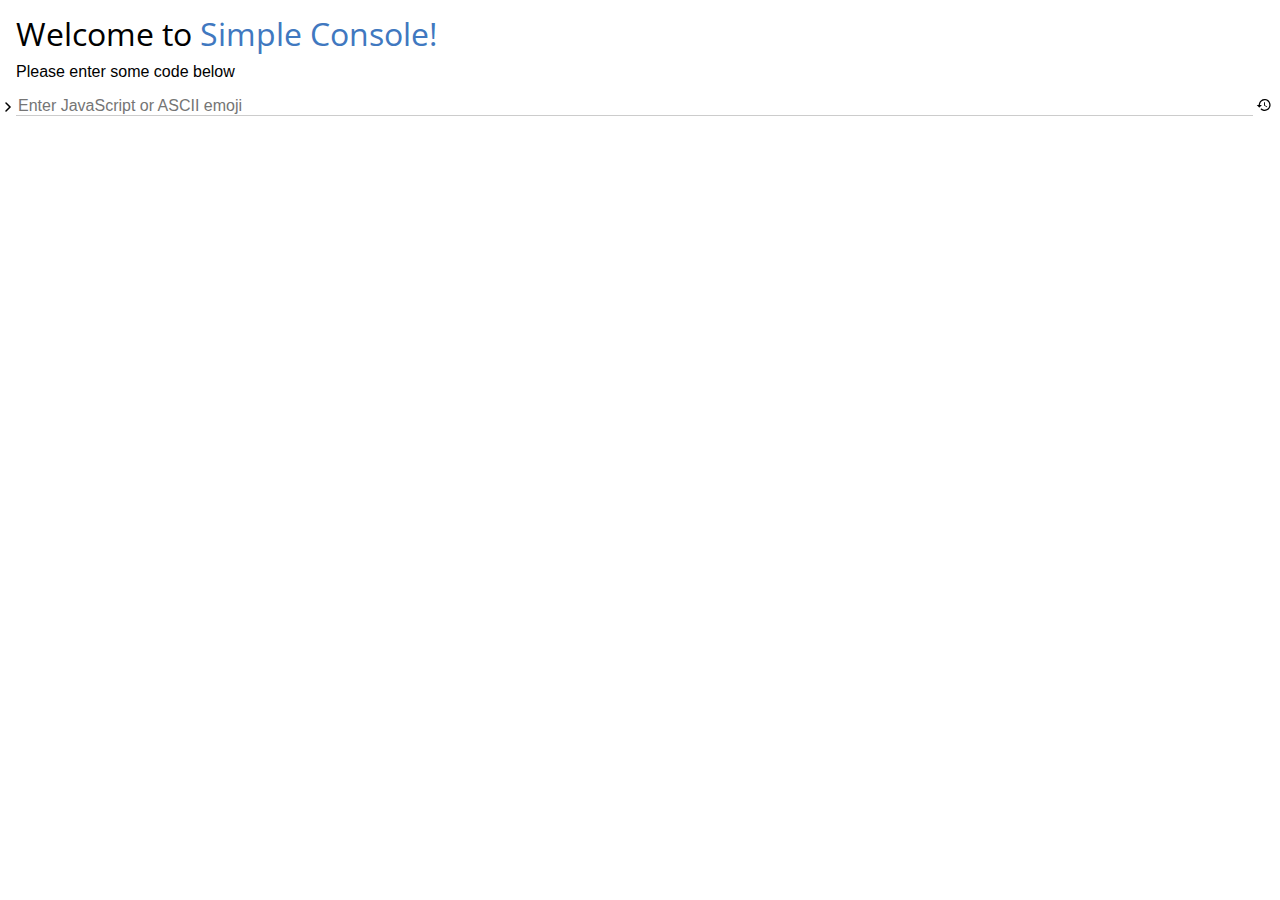
<file: simple-console/index.html>
<!doctype html>
<head>
	<meta charset="utf-8">
	<title>Simple Console</title>
	<meta name="viewport" content="width=device-width, initial-scale=1">
	<link rel="stylesheet" href="simple-console.css">
	<link href="https://fonts.googleapis.com/css?family=Open+Sans" rel="stylesheet" type="text/css">
</head>
<body>
	<style>
		html,
		body {
			height: 100%;
			margin: 0;
			display: flex;
			flex: 1;
		}
		h1, p {
			margin: 0.5rem 0;
		}
		h1 {
			font-family: "Open Sans", sans-serif;
			font-weight: normal;
		}
		a {
			color: #4078c0;
		}
		a:not(:hover) {
			text-decoration: none;
		}
		code {
			font-family: inherit;
			padding: 0.1em 0.2em;
			border: 1px solid rgba(128, 128, 128, 0.5);
			border-radius: 0.1em;
		}
	</style>
	<script src="simple-console.js"></script>
	<script src="demo.js"></script>
</body>
</file>
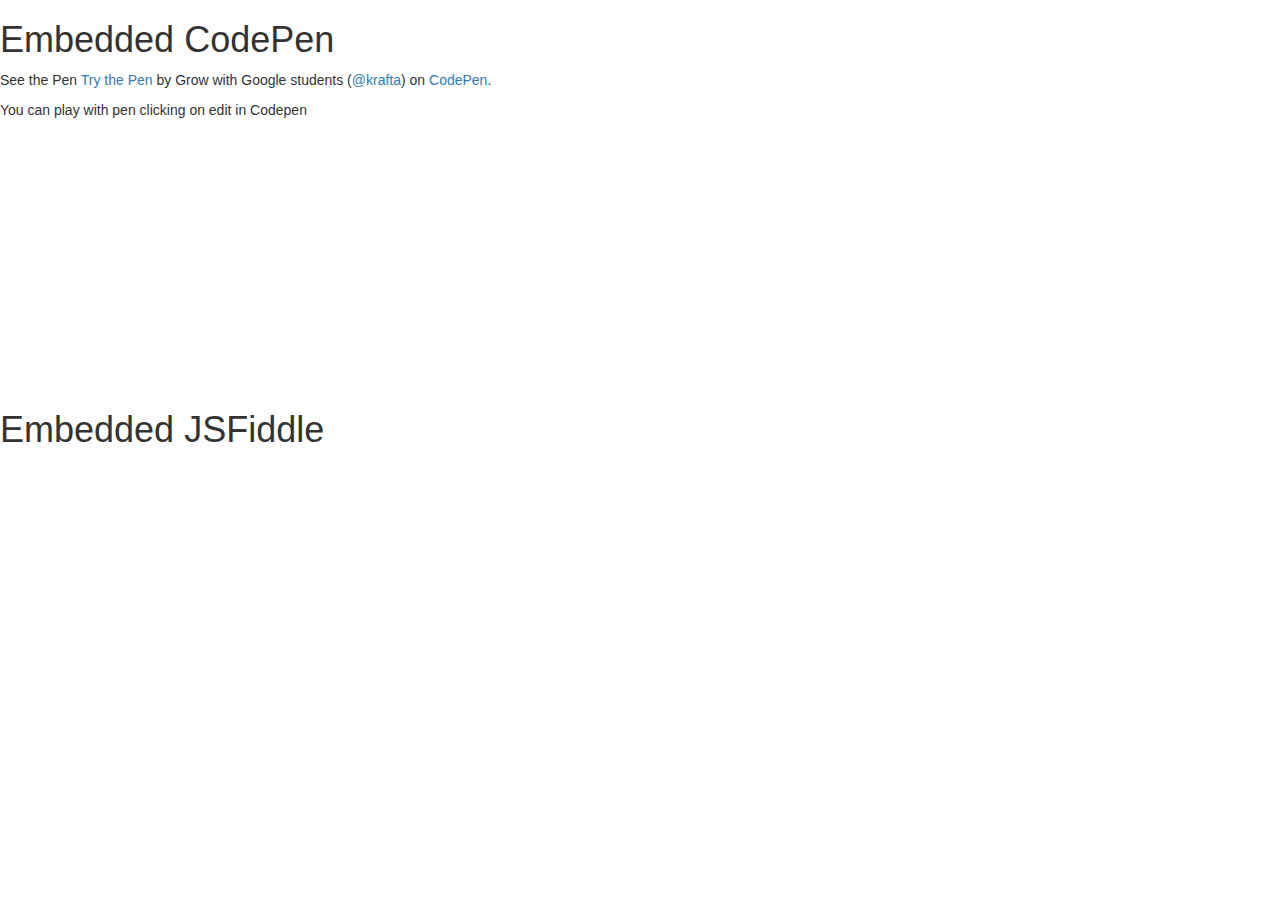
<file: indexEmbedPens.html>
<!DOCTYPE html>
<html lang="en" >

<head>
  <meta charset="UTF-8">
  <title>embedded Pen</title>


  <link rel='stylesheet prefetch' href='https://cdnjs.cloudflare.com/ajax/libs/twitter-bootstrap/4.0.0/css/bootstrap.css'>
<link rel='stylesheet prefetch' href='https://cdnjs.cloudflare.com/ajax/libs/twitter-bootstrap/3.3.7/css/bootstrap.min.css'>
<link rel='stylesheet prefetch' href='https://cdnjs.cloudflare.com/ajax/libs/animate.css/3.5.2/animate.min.css'>

      <link rel="stylesheet" href="embedded-pens/css/style.css">


</head>

<body>

  <!-- CODEPEN -->
<h1>Embedded CodePen</h1>
<div class= "thePen">
<p data-theme-id="9665" data-slug-hash="VQRomd"
   data-default-tab="result" data-user="krafta"
   class='codepen'>See the Pen
  <a href='https://codepen.io/krafta/pen/VQRomd'>Try the Pen</a>
  by Grow with Google students (<a href='https://codepen.io/krafta'>@krafta</a>) on <a href='https://codepen.io'>CodePen</a>.</p>

<p>You can play with pen clicking on edit in Codepen</p>
<script async src="https://codepen.io/assets/embed/ei.js"></script>
</div>
<br>
<!-- JSFIDDLE -->
<h1>Embedded JSFiddle</h1>
<!-- other way to embed jsfiddle
 <iframe
  style="width: 100%; height: 300px"
  src="https://jsfiddle.net/kraftaa/vgn7z4cr/embedded">
 </iframe> -->
<div  class = "thePen">
   <script async src="https://jsfiddle.net/kraftaa/vgn7z4cr/embed/"></script>
</div>
<!-- CONSOLE -->
  <script src='https://cdnjs.cloudflare.com/ajax/libs/jquery/3.3.1/jquery.min.js'></script>
  <script  src="embedded-pens/js/index.js"></script>




</body>

</html>
</file>
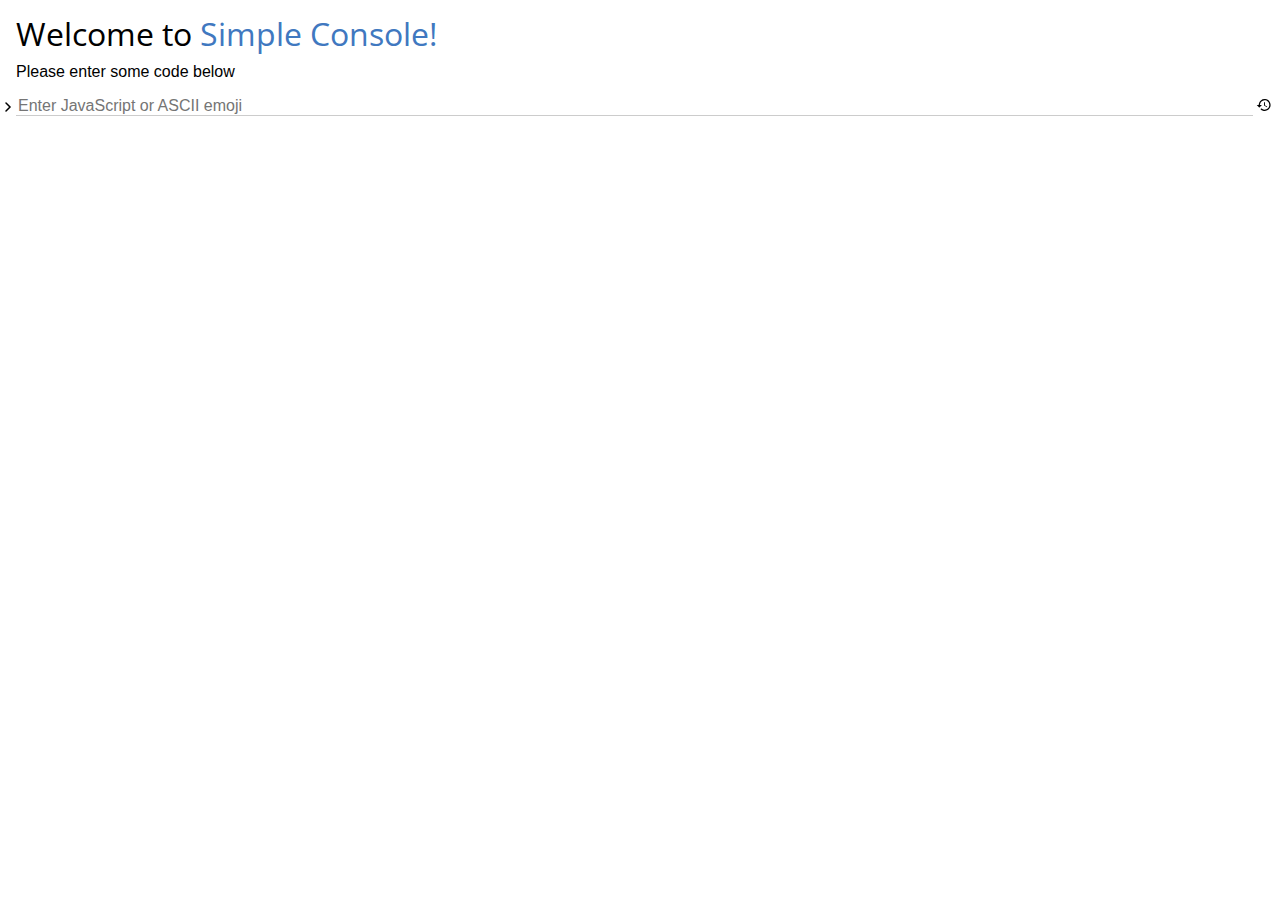
<file: indexFiddle.html>
<!DOCTYPE html>
<html>
<head>
  <meta charset="utf-8">
  <title>Simple Console</title>
  <meta name="viewport" content="width=device-width, initial-scale=1">
  <link rel="stylesheet" href="simple-console/simple-console.css">
  <link href="https://fonts.googleapis.com/css?family=Open+Sans" rel="stylesheet" type="text/css">
</head>
<body>
  <style>
    html,
    body {
      height: 100%;
      margin: 0;
      display: flex;
      flex: 1;
    }
    h1, p {
      margin: 0.5rem 0;
    }
    h1 {
      font-family: "Open Sans", sans-serif;
      font-weight: normal;
    }
    a {
      color: #4078c0;
    }
    a:not(:hover) {
      text-decoration: none;
    }
    code {
      font-family: inherit;
      padding: 0.1em 0.2em;
      border: 1px solid rgba(128, 128, 128, 0.5);
      border-radius: 0.1em;
    }
  </style>
  <script src="simple-console/simple-console.js"></script>
  <script src="simple-console/demo.js"></script>
</html>
</file>
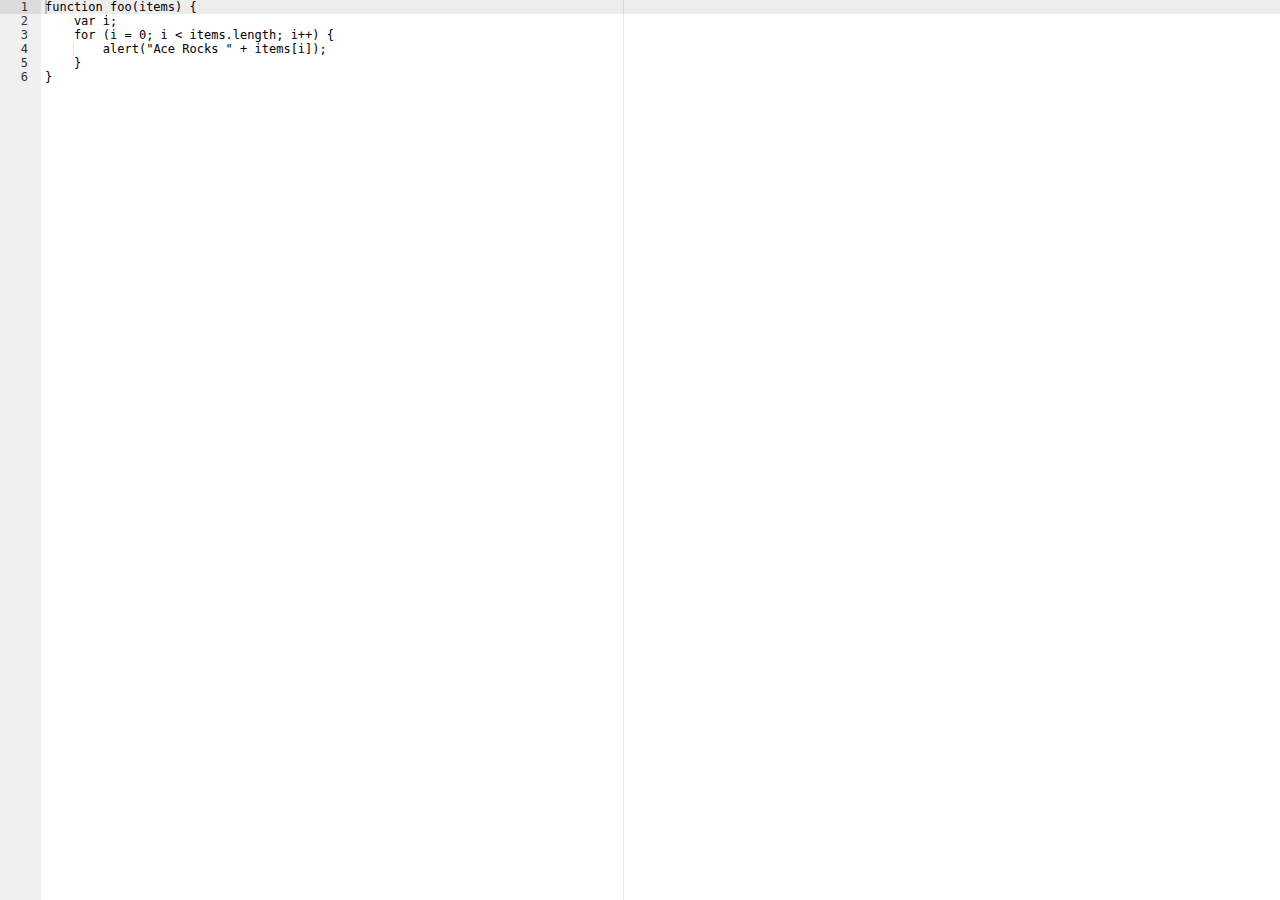
<file: ace/editor.html>
<!DOCTYPE html>
<html lang="en">
<head>
  <meta charset="UTF-8">
  <meta http-equiv="X-UA-Compatible" content="IE=edge,chrome=1">
  <title>Editor</title>
  <style type="text/css" media="screen">
    body {
        overflow: hidden;
    }

    #editor {
        margin: 0;
        position: absolute;
        top: 0;
        bottom: 0;
        left: 0;
        right: 0;
    }
  </style>
</head>
<body>

<pre id="editor">function foo(items) {
    var i;
    for (i = 0; i &lt; items.length; i++) {
        alert("Ace Rocks " + items[i]);
    }
}</pre>

<script src="src-noconflict/ace.js" type="text/javascript" charset="utf-8"></script>
<script>
    var editor = ace.edit("editor");
    editor.setTheme("ace/theme/twilight");
    editor.session.setMode("ace/mode/javascript");
</script>

</body>
</html>
</file>
<file: simple-console/simple-console.css>
.simple-console {
	display: flex;
	flex: 1;
	flex-direction: column;
	font-family: sans-serif;
}

.simple-console-output {
	overflow: auto;
}

.simple-console-output,
.simple-console-input-wrapper {
	flex: 0;
	flex-basis: auto;
}
.simple-console-input-wrapper {
	display: flex;
	flex-shrink: 0;
}
.simple-console-input {
	flex: 1;
	font-size: inherit;
	height: 1em;
	color: inherit;
	background: transparent;
	border: 0;
	box-shadow: 0 1px 0 transparent;
}
.simple-console-input:focus {
	outline: 0;
	box-shadow: 0 1px 0 rgba(0, 0, 0, 0.2);
}
.simple-console-input-wrapper button {
	margin-left: 0.2rem;
	background: transparent;
	color: inherit;
	border: 0;
	padding: 0;
	font-size: 1em;
	cursor: pointer;
	user-select: none;
	-ms-user-select: none;
	-moz-user-select: none;
	-webkit-user-select: none;
}
.simple-console-input-wrapper button svg {
	width: 1em;
	height: 1em;
	pointer-events: none;
}
.simple-console-input-wrapper button {
	outline: 0;
}
.simple-console-input-wrapper button:hover,
.simple-console-input-wrapper button:focus {
	color: #4078c0;
}
.dark .simple-console-input-wrapper button:hover,
.dark .simple-console-input-wrapper button:focus {
	color: #007CFF;
}
.simple-console-input-wrapper button:active {
	opacity: 0.8;
}
.simple-console-input-wrapper .popup-menu {
	position: absolute;
	right: 0;
	margin: 0.5em;
	margin-top: 1.5em;
	border: 1px solid rgba(128, 128, 128, 0.5);
	border-radius: 0.2em;
	user-select: none;
	-ms-user-select: none;
	-moz-user-select: none;
	-webkit-user-select: none;
	cursor: default;
}
@media (max-width: 52em) {
	.simple-console-input-wrapper .popup-menu {
		min-width: 0;
		left: 0;
	}
}
.popup-menu[aria-hidden="true"] {
	display: none;
}
.popup-menu .menu-item:first-child {
	border-top-left-radius: 0.2em;
	border-top-right-radius: 0.2em;
}
.popup-menu .menu-item:last-child {
	border-bottom-left-radius: 0.2em;
	border-bottom-right-radius: 0.2em;
}
.menu-divider {
	border: 0;
	border-bottom: 1px solid rgba(128, 128, 128, 0.5);
	margin: 0.3em 0;
}
.popup-menu .menu-item {
	padding: 0.25rem 0.5rem;
}
.popup-menu .menu-item:hover {
	background: rgba(128, 128, 128, 0.1);
}
.popup-menu .menu-item:focus,
.popup-menu .menu-item:active {
	background: #4078c0;
	color: white;
	outline: 0;
}
.simple-console-input-wrapper,
.entry {
	padding: 0.25rem 0.5rem;
	padding-left: 1rem; /* = A */
	position: relative;
}
.input-chevron {
	position: absolute;
	left: 0;
	top: 0;
	bottom: 0;
	width: 1rem; /* = A */
	display: flex;
	align-items: center;
	justify-content: center;
}
.entry.input {
	color: gray;
}
.error {
	color: #A00;
	background: #FFF5F5;
}
.dark .error {
	color: #A00;
	background: rgba(255, 0, 0, 0.15);
}
.warning {
	color: #8a6300;
	background: rgba(255, 230, 0, 0.24);
}
.dark .warning {
	color: #ffdc46;
	background: rgba(255, 171, 0, 0.2);
}
.info {
	color: rgb(0, 89, 148);
	background: rgba(0, 136, 255, 0.17);
}
.dark .info {
	color: rgb(98, 155, 193);
	background: rgba(0, 136, 255, 0.17);
}
.success {
	color: rgb(77, 148, 0);
	background: rgba(96, 226, 90, 0.17);
}
.dark .success {
	color: rgb(138, 212, 58);
	background: rgba(11, 255, 0, 0.17);
}


.light,
.light .popup-menu {
	background: white;
	color: black;
}
.dark,
.dark .popup-menu {
	background: black;
	color: white;
}

.dark .simple-console-input:focus {
	box-shadow: 0 1px 0 rgba(255, 255, 255, 0.2);
}

.dark ::-webkit-input-placeholder {
	color: #555;
}

.dark :-moz-placeholder { /* Firefox 18- */
	color: #555;
}

.dark ::-moz-placeholder { /* Firefox 19+ */
	color: #555;
}

.dark :-ms-input-placeholder {
	color: #555;
}
</file>
<file: embedded-pens/css/style.css>
.thePen {
  height: 300px;
}
</file>
